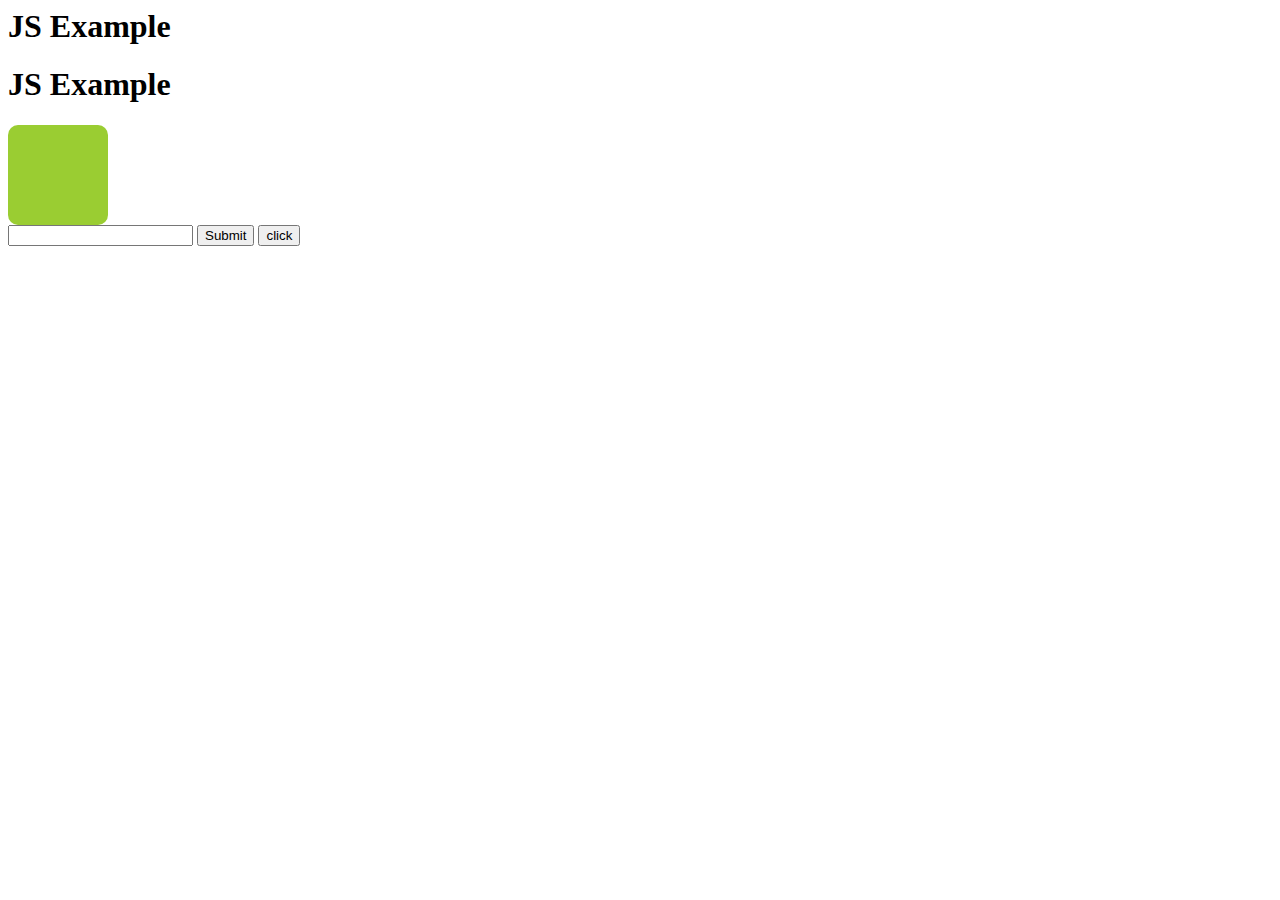
<file: ajax/index.html>
<html lang="en">
<head>
    <title>JS Example</title>
    <style>
        div{
            background-color: yellowgreen;
            width: 100px;
            height: 100px;
            border-radius: 10%;
        }
    </style>
</head>
<body>
        <h1 id="head1">JS Example</h1>
        <h1 id="h2">JS Example</h1>
        
        <div></div>
        <input type="text" id="username" name="name" value="" onkeyup="f2()">
        <input type="button" name="submit" value="Submit" onclick=" ajax()">
        <input type="button" name="submit" value="click" onclick="alert('another test')">
        <p></p>

        <script>
            
            function abc(){
            let obj = document.getElementsByTagName('h1')[0];
                obj.innerHTML = "TEST";
                document.getElementById('h2').innerHTML = "Another JS Example";
            }

            function f1(){
                document.getElementsByTagName('div')[0].style.background = "green";
            }

            function f2(){
                let username = document.getElementsByTagName('input')[0].value;
                //alert(username);

                if(username == ""){
                 let obj = document.getElementsByTagName('p')[0];   
                //console.log('test');
                obj.innerHTML = "Null value ...";
                obj.style.color = "red";
                
                }else{
                    document.getElementById('h2').innerHTML = username;
                }
                
            }

            function ajax(){
                //alert('test');
                let username = document.getElementById('username').value;
                //alert(username);
               let xhttp = new XMLHttpRequest();
               //xhttp.open('get', 'abc.php?username='+username, true);
               xhttp.open('post', 'abc.php', true);
               xhttp.setRequestHeader("Content-type", "application/x-www-form-urlencoded");
               xhttp.send('username='+username);
               xhttp.onreadystatechange = function(){
                    
                    if(this.readyState == 4 && this.status == 200){
                        //alert(this.responseText);
                        document.getElementById('head1').innerHTML = this.responseText;
                    }
               }
            }

        </script>
</body>
</html>
</file>
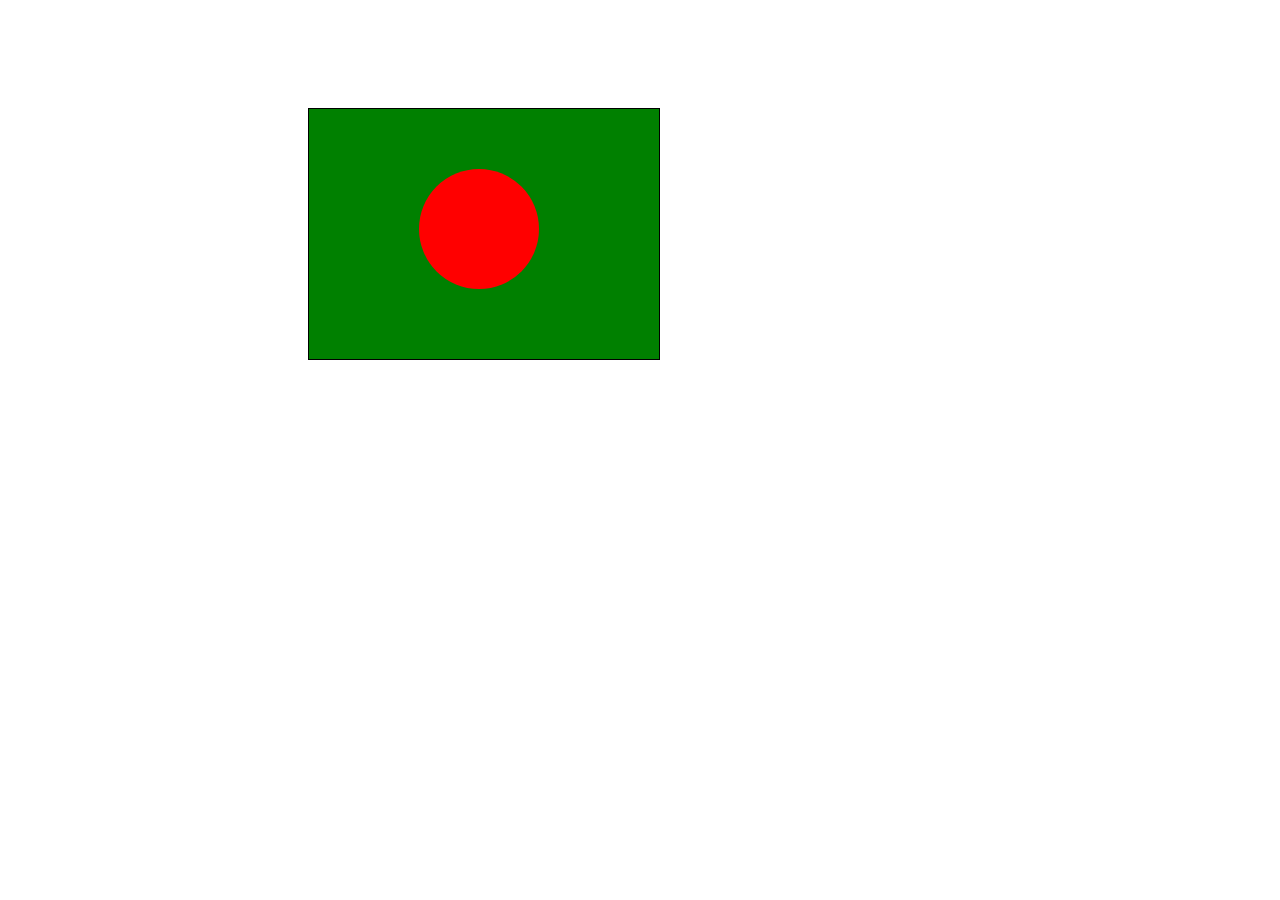
<file: css/index.html>
<html lang="en">
<head>
    <title>CSS Example</title>
    <link rel="stylesheet" href="style.css"/>
</head>
<body>

        <div id="d1" class="c1">
            <div id="d2"></div>
        </div>

        <div id="d3" class="c1"></div>
</body>
</html>
</file>
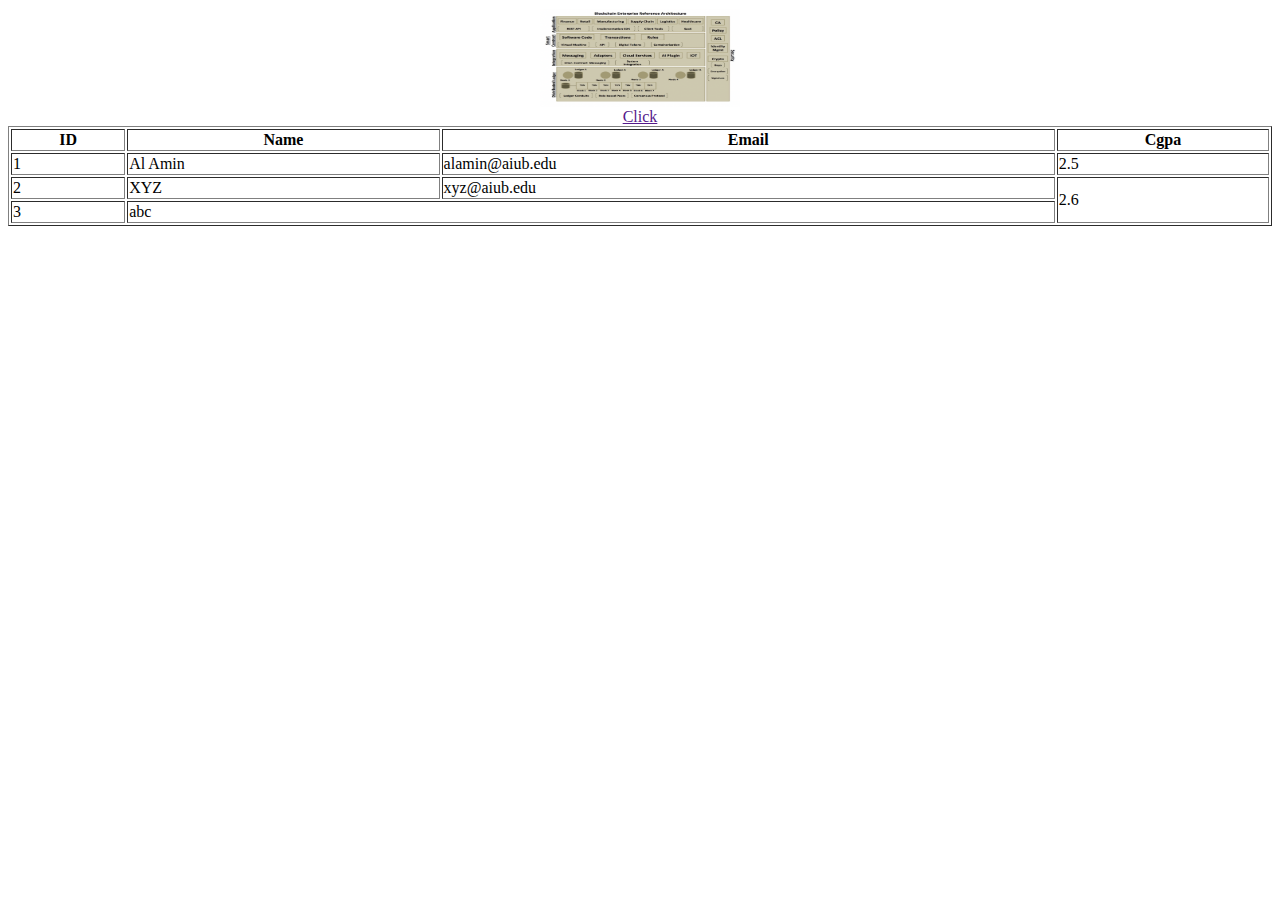
<file: html/index.html>
<html>
    <head>
        <title>Test</title>
    </head>
    <body>
        <center>
        <!-- <h1>TEST</h1>
        <h2>TEST</h2>
        <h3>TEST</h3>
        <h4>TEST</h4>
        <h5>TEST</h5>
        <p>hsd shdbf bakshf skhdf hshdf <br/> <u> <i> <b>shdfjsdhf jskdfsdf sdf </b></i> </u> </p>
        <ol>
            <li>Item-1</li>
            <li>Item-2</li>
            <li>Item-3</li>
            <li>Item-4</li>
        </ol>
        <ul>
            <li>Item-1</li>
            <li>Item-2</li>
            <li>Item-3</li>
            <li>Item-4</li>
        </ul> -->
       <a href="about.html"> <img src="abc.png" width="200px" height="100px"/> </a>
        <br/>
        <table border="1" width="100%">
            <tr>
                <th>ID</th>
                <th>Name</th>
                <th>Email</th>
                <th>Cgpa</th>
            </tr>
            <tr>
                <td>1</td>
                <td>Al Amin</td>
                <td>alamin@aiub.edu</td>
                <td>2.5</td>
            </tr>
            <tr>
                <td>2</td>
                <td>XYZ</td>
                <td>xyz@aiub.edu</td>
                <td rowspan="2">2.6</td>
            </tr>
            <tr>
                <td>3</td>
                <td colspan="2">abc</td>
            </tr>
            <a href="">Click </a>
        </table>

    </center>

    </body>
</html>
</file>
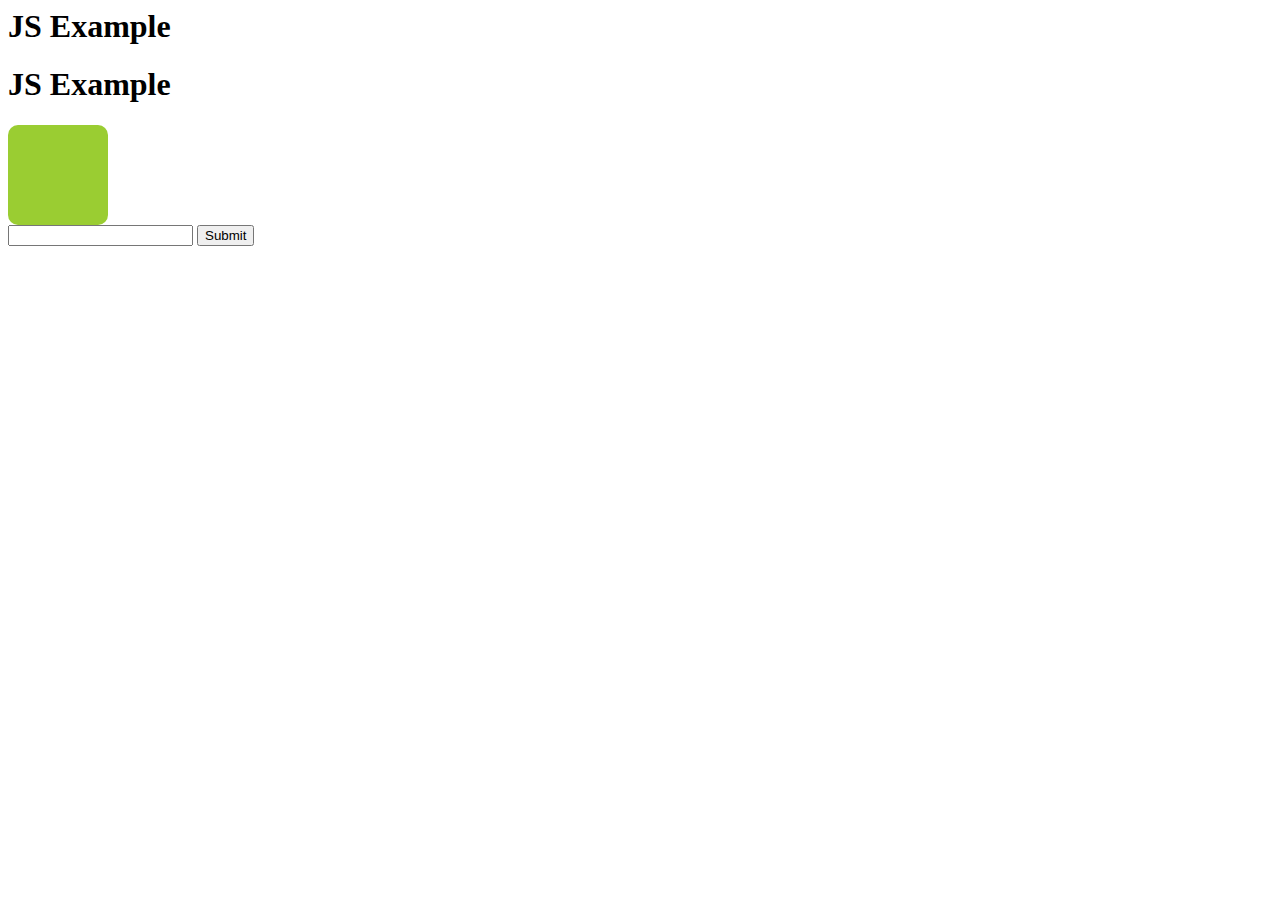
<file: js/index.html>
<html lang="en">
<head>
    <title>JS Example</title>
    <style>
        div{
            background-color: yellowgreen;
            width: 100px;
            height: 100px;
            border-radius: 10%;
        }
    </style>
</head>
<body>
        <h1>JS Example</h1>
        <h1 id="h2">JS Example</h1>
        
        <div></div>
        
        <input type="text" name="name" value="" onkeyup="f2()">
        <input type="button" name="submit" value="Submit" onclick=" f2()">
        <p></p>

        <script>
            //name = "alamin";
            //var id = 123;
            let cgpa = 3.5;
            //const name = "alamin";
            //let student = ['alamin', 2.5, 'alamin@aiub.edu'];
            //student[1];

            // function abc(){

            // }

            // let f1 = ()=>{

            // }

            // if(){

            // }else{

            // }

            // for(let a=0; a<10; a++){

            // }

            //alert('test');
            //console.log('testing .... ');
            //document.write('Test JS example...');
            
            function abc(){
            let obj = document.getElementsByTagName('h1')[0];
                obj.innerHTML = "TEST";
                document.getElementById('h2').innerHTML = "Another JS Example";
            }

            function f1(){
                document.getElementsByTagName('div')[0].style.background = "green";
            }

            function f2(){
                let username = document.getElementsByTagName('input')[0].value;
                //alert(username);

                if(username == ""){
                 let obj = document.getElementsByTagName('p')[0];   
                //console.log('test');
                obj.innerHTML = "Null value ...";
                obj.style.color = "red";
                
                }else{
                    document.getElementById('h2').innerHTML = username;
                }
            }
        </script>
</body>
</html>
</file>
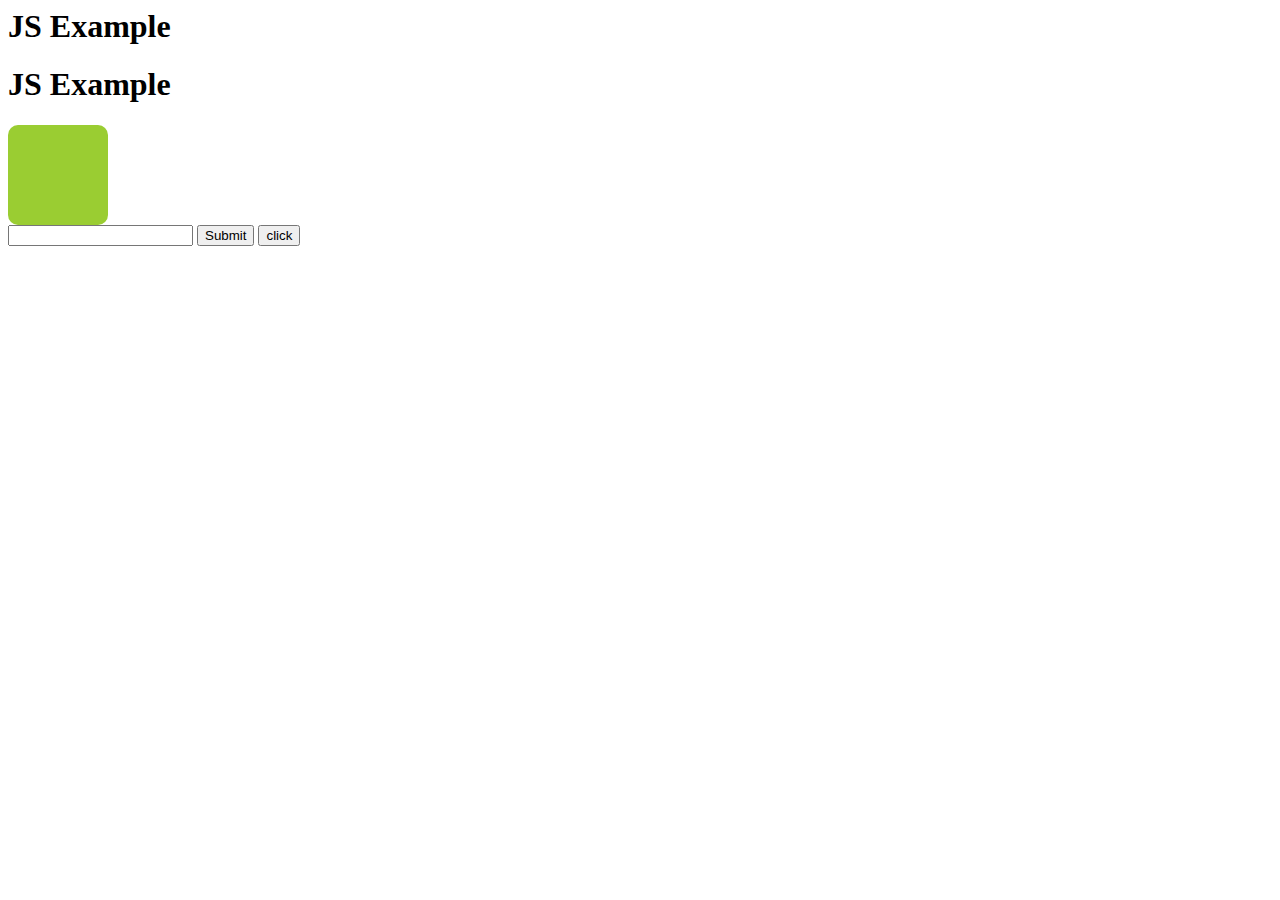
<file: json/index.html>
<html lang="en">
<head>
    <title>JS Example</title>
    <style>
        div{
            background-color: yellowgreen;
            width: 100px;
            height: 100px;
            border-radius: 10%;
        }
    </style>
</head>
<body>
        <h1 id="head1">JS Example</h1>
        <h1 id="h2">JS Example</h1>
        
        <div></div>
        <input type="text" id="username" name="name" value="" onkeyup="f2()">
        <input type="button" name="submit" value="Submit" onclick=" ajax()">
        <input type="button" name="submit" value="click" onclick="alert('another test')">
        <p></p>

        <script>
            
            function abc(){
            let obj = document.getElementsByTagName('h1')[0];
                obj.innerHTML = "TEST";
                document.getElementById('h2').innerHTML = "Another JS Example";
            }

            function f1(){
                document.getElementsByTagName('div')[0].style.background = "green";
            }

            function f2(){
                let username = document.getElementsByTagName('input')[0].value;
                //alert(username);

                if(username == ""){
                 let obj = document.getElementsByTagName('p')[0];   
                //console.log('test');
                obj.innerHTML = "Null value ...";
                obj.style.color = "red";
                
                }else{
                    document.getElementById('h2').innerHTML = username;
                }
                
            }

            function ajax(){
        
                let username = document.getElementById('username').value;
                let password = "abc";
                let email ='alamin@aiub.edu';
                let user = {
                                'username': username,
                                'email': email,
                                'password': password,
                            };
                let data = JSON.stringify(user);

                let xhttp = new XMLHttpRequest();
                xhttp.open('post', 'abc.php', true);
                xhttp.setRequestHeader("Content-type", "application/x-www-form-urlencoded");
                xhttp.send('user='+data);
                xhttp.onreadystatechange = function(){
                    
                    if(this.readyState == 4 && this.status == 200){
                        //alert(this.responseText);

                        let user =JSON.parse(this.responseText);
                        document.getElementById('head1').innerHTML = user.email;
                    }
               }
            }

        </script>
</body>
</html>
</file>
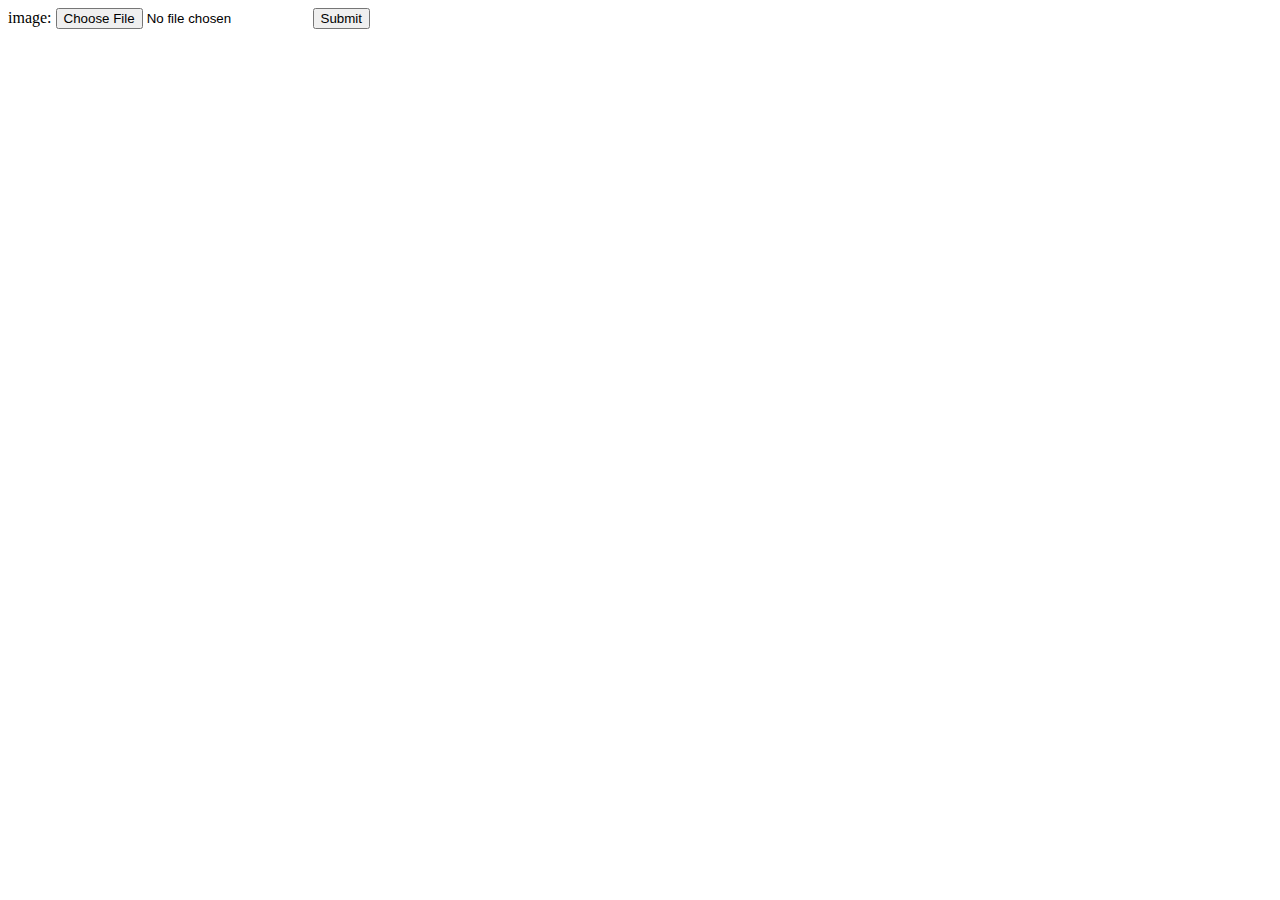
<file: php/file_uplaod/index.html>
<!DOCTYPE html>
<html lang="en">
<head>
    <title>File upload</title>
</head>
<body>
        <form method="post" action="upload.php" enctype="multipart/form-data">
            image: <input type="file" name="myfile" value="" />
            <input type="submit" name="submit" value="Submit"/>
        </form>
</body>
</html>
</file>
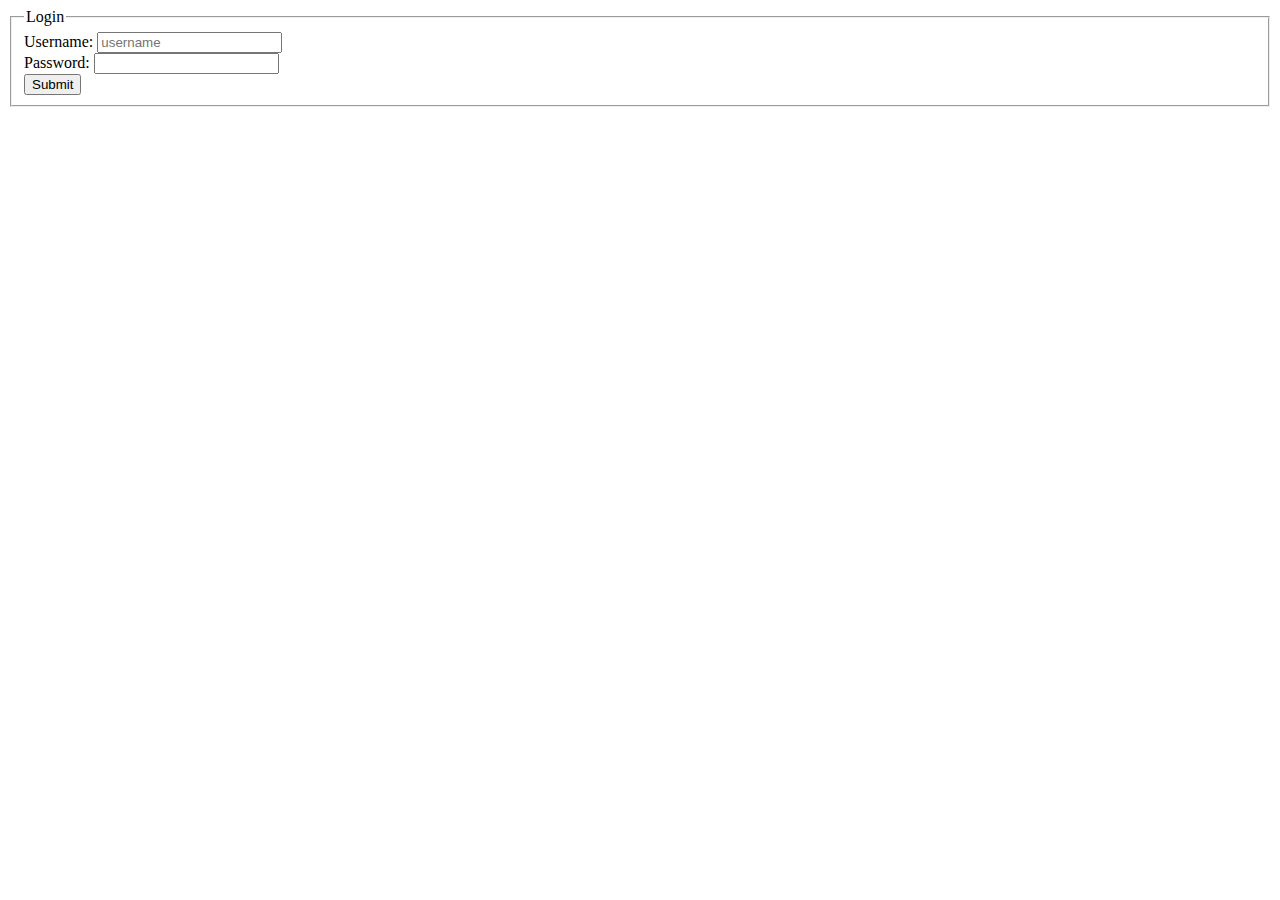
<file: php/login/index.html>
<html>
    <head>
        <title>Login Page</title>
    </head>
    <body>
        <form method="POST" action="logincheck.php" enctype="">
            <fieldset>
                <legend>Login</legend>
                Username: <input type="text" name="username" value="" placeholder="username" /> <br>
                Password: <input type="password" name="password" value="" /> <br>
                <input type="submit" name="submit" value="Submit" />
            </fieldset>
        </form>
    </body>
</html>
</file>
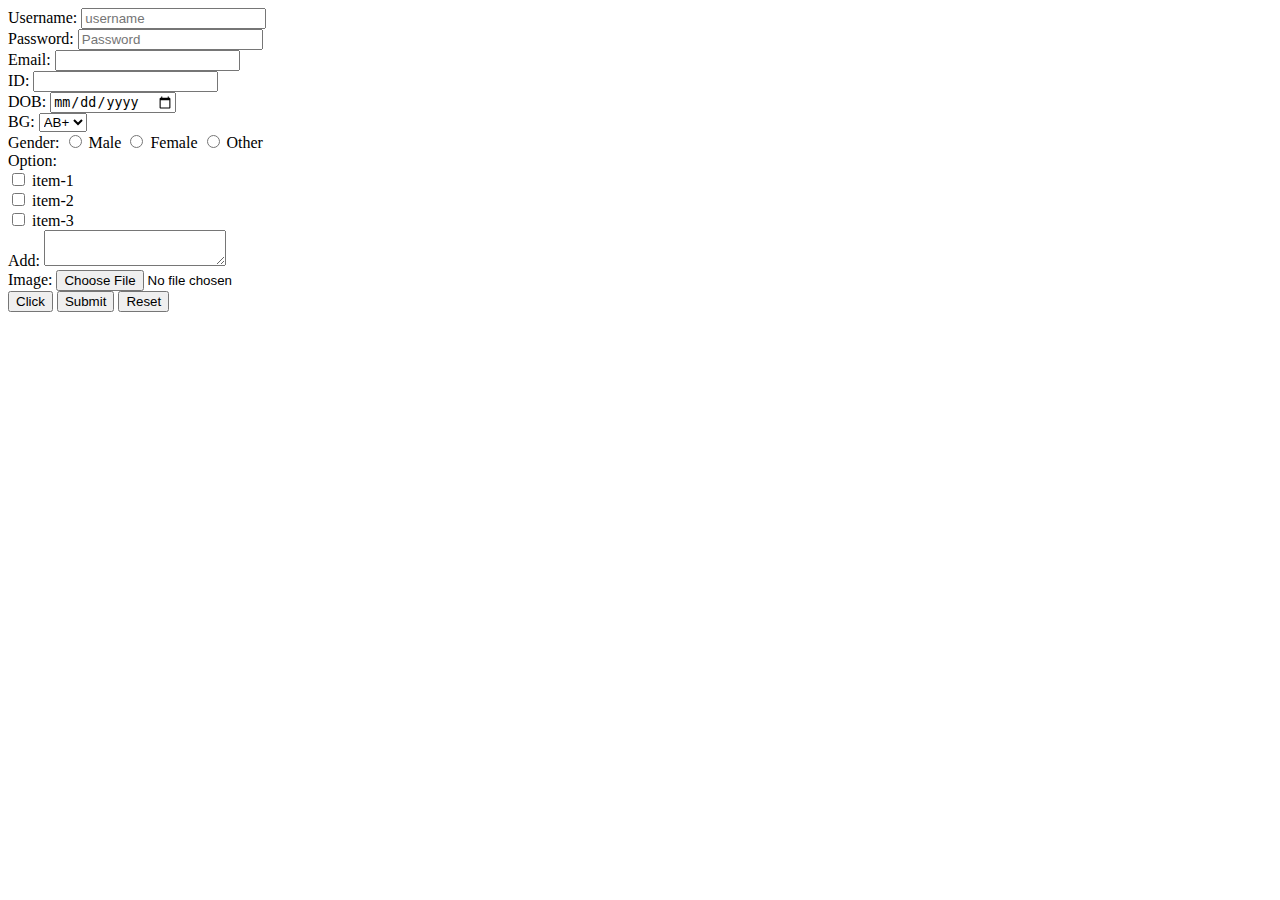
<file: html/form.html>
<html>
    <head>
        <title>HTML Form</title>
    </head>
    <body>
        <form method="POST" action="abc.html" enctype="">
            Username: <input type="text" name="username" value="" placeholder="username" /> <br>
            Password: <input type="password" name="password" value="" placeholder="Password" /> <br>
            Email: <input type="email" name="email" value=""  /> <br>
            ID: <input type="number" name="id" value=""  /> <br>
            DOB: <input type="date" name="dob" value=""  /> <br>
            BG: <select name="">
                    <option value="AB+">AB+</option>
                    <option value="A+">A+</option>
                    <option value="B+">B+</option>
                </select> <br>
            Gender: 
                <input type="radio" value="" name="gender" /> Male 
                <input type="radio" value="" name="gender" /> Female 
                <input type="radio" value="" name="gender" /> Other <br>
            Option: <br>
                <input type="checkbox" name="" value=""> item-1 <br>
                <input type="checkbox" name="" value=""> item-2 <br>
                <input type="checkbox" name="" value=""> item-3 <br>
            Add: <textarea></textarea> <br>
            Image: <input type="file" name="image" value="" /> <br>
            <input type="button" name="" value="Click" />
            <input type="submit" name="" value="Submit" />
            <input type="reset" name="" value="Reset" />
        </form>
    </body>
</html>
</file>
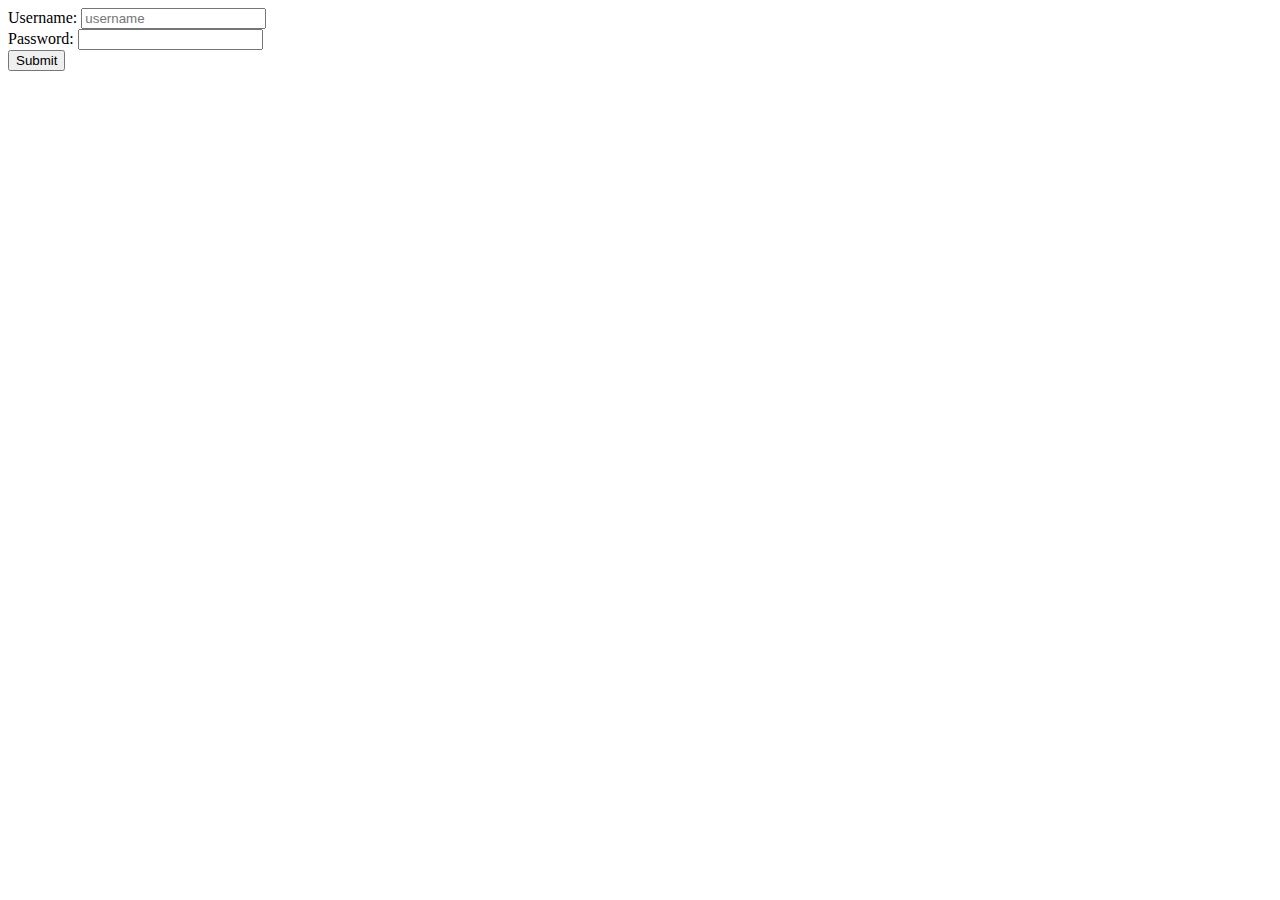
<file: php/form.html>
<html>
    <head>
        <title>HTML Form</title>
    </head>
    <body>
        <form method="POST" action="namecheck.php" enctype="">
            Username: <input type="text" name="username" value="" placeholder="username" /> <br>
            Password: <input type="password" name="password" value="" /> <br>
            <input type="submit" name="" value="Submit" />
        </form>
    </body>
</html>
</file>
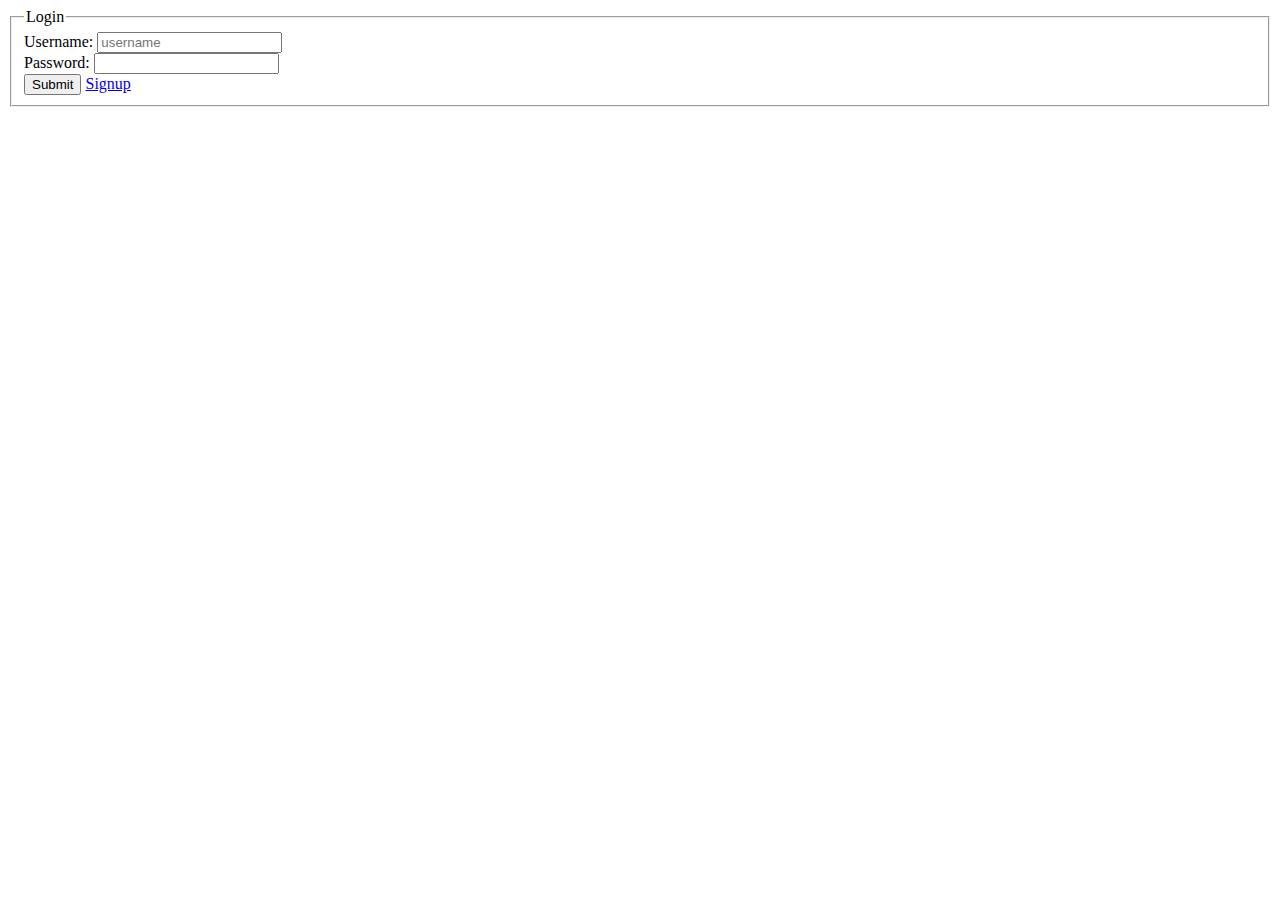
<file: php/login_with_db/views/login.html>
<html>
    <head>
        <title>Login Page</title>
    </head>
    <body>
        <form method="POST" action="../controllers/logincheck.php" enctype="">
            <fieldset>
                <legend>Login</legend>
                Username: <input type="text" name="username" value="" placeholder="username" /> <br>
                Password: <input type="password" name="password" value="" /> <br>
                <input type="submit" name="submit" value="Submit" />
                <a href="signup.html">Signup</a>
            </fieldset>
        </form>
    </body>
</html>
</file>
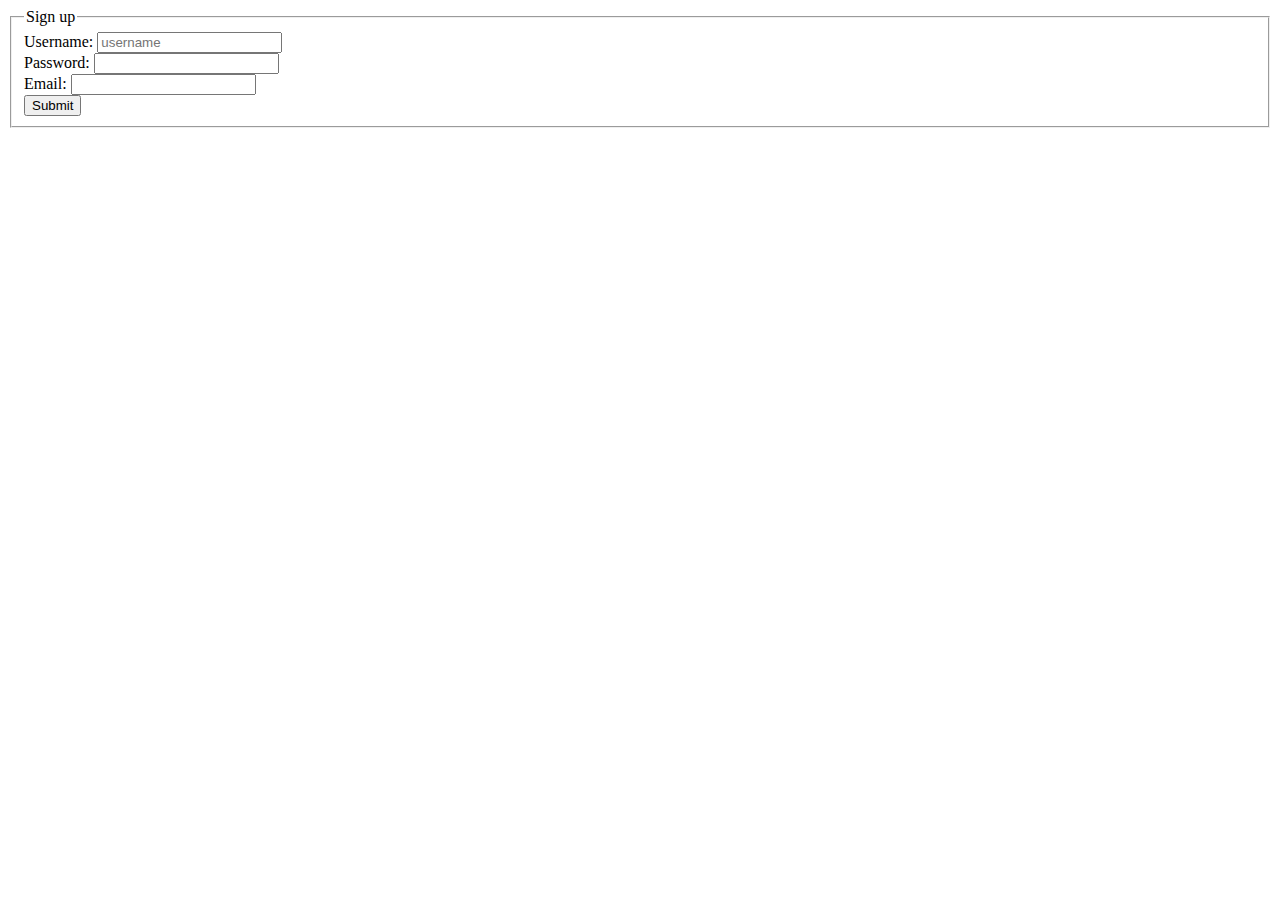
<file: php/login_with_db/views/signup.html>
<html>
    <head>
        <title>Signup Page</title>
    </head>
    <body>
        <form method="POST" action="../controllers/signupcheck.php" enctype="">
            <fieldset>
                <legend>Sign up</legend>
                Username: <input type="text" name="username" value="" placeholder="username" /> <br>
                Password: <input type="password" name="password" value="" /> <br>
                Email: <input type="email" name="email" value="" /> <br>
                <input type="submit" name="submit" value="Submit" />
            </fieldset>
        </form>
    </body>
</html>
</file>
<file: css/style.css>
#d2{   
    background-color: red;
    width: 100px;
    height: 100px;
    /* margin: 10px 15px; */
    padding: 10px;
    position: absolute;
    left: 110px;
    top: 60px;
    border-radius: 50%;
    
}

#d1{   
    border: 1px solid #000; 
    background-color: green;
    width: 350px;
    height: 250px;
    position: relative;
    left: 300px;
    top: 100px;
}
</file>
